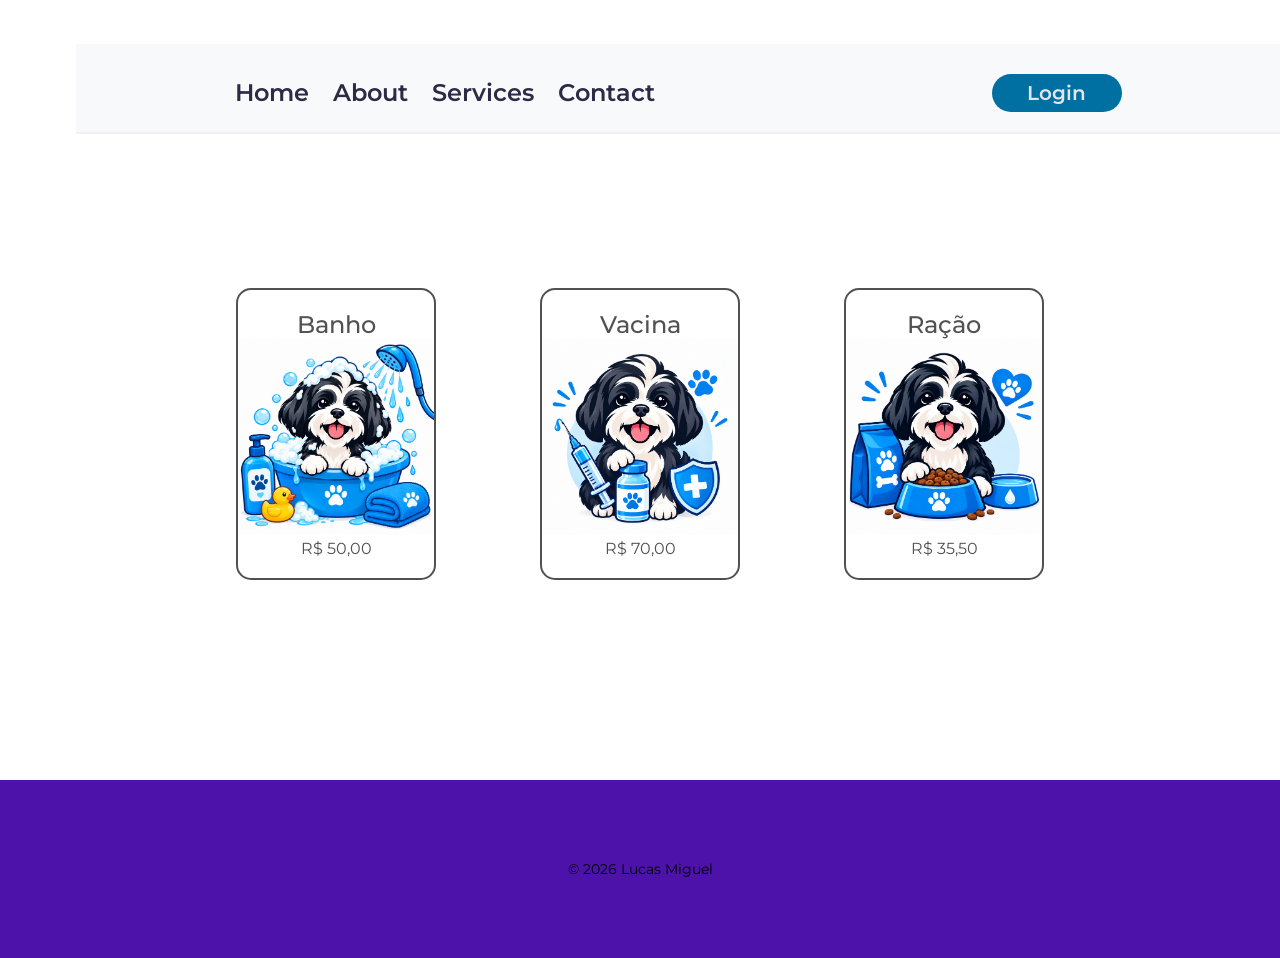
<file: services.html>
<!DOCTYPE html>
<html lang="en">

<head>
    <meta charset="UTF-8">
    <meta name="viewport" content="width=device-width, initial-scale=1.0">
    <title>Pet Lucas</title>
    <link rel="stylesheet" href="style.css">
    <link rel="preconnect" href="https://fonts.googleapis.com">
    <link rel="preconnect" href="https://fonts.gstatic.com" crossorigin>
    <link href="https://fonts.googleapis.com/css2?family=Montserrat:ital,wght@0,100..900;1,100..900&display=swap"
        rel="stylesheet">
</head>

<body>
    <header>
         <div class="nome"><span class="n1"> Pet</span><span class="n2">Purple</span></div>
        <nav>
            <ul>
                <li><a href="index.html" class="link-menu">Home</a></li>
                <li><a href="#" class="link-menu">About</a></li>
                <li><a href="#" class="link-menu">Services</a></li>
                <li><a href="contato.html" class="link-menu">Contact</a></li>
            </ul>
        </nav>
        <button class="botao-login">Login</button>
    </header>
    <main>

        <ul class="services">
            <li><a target="_blank" href="compra.html" class="lista-services">
                    <h2 class="h2-services">Banho</h2>
                    <img src="banho.png" class="img-card">
                    <p class="preco">R$ 50,00</p>
                </a></li>
            <li><a target="_blank" href="compra.html" class="lista-services">
                    <h2 class="h2-services">Vacina</h2>
                    <img src="vacina.png" class="img-card">
                    <p class="preco">R$ 70,00</p>
                </a></li>
            <li><a target="_blank" href="compra.html" class="lista-services">
                    <h2 class="h2-services">Ração</h2>
                    <img src="racao.png" class="img-card">
                    <p class="preco">R$ 35,50</p>
                </a></li>
        </ul>

    </main>
    <footer>
        <p>&copy; 2026 Lucas Miguel</p>
    </footer>







    <script src="script.js"></script>
</body>

</html>
</file>
<file: style.css>
* {
    margin: 0;
    padding: 0;
    box-sizing: border-box;
    font-family: 'Montserrat', sans-serif;
}

li {
    display: inline-block;

}

nav {
    display: inline-block;

}

header {
    margin: 30px, 0px, 144px, 70px;
}

.nome{
    display: none;
}

.link-menu {
    font-weight: 500;
    font-size: 24px;
    line-height: 29px;
    margin: 0 23px 0 0;
    cursor: pointer;
    color: #2b2a47;
    transition: opacity 0.3s;
    text-decoration: none;
}

.link-menu:hover {
    opacity: 0.8;
}

.botao-login {
    width: 130px;
    height: 38px;
    border-radius: 20px;
    background: #006fa2;
    border: none;
    font-size: 20px;
    font-weight: 600;
    color: rgb(227, 231, 235);
    transition: opacity 0.2s;
}

.botao-login:hover {
    opacity: 0.8;
}

.link-menu {
    font-weight: 600;
    font-size: 24px;
    line-height: 28px;
    margin: 0 20px 0 0;
    cursor: pointer;
    color: #2b2a47;
    transition: opacity 0.2s;
}


.logo {
    width: 40%;
    max-width: 430px;
    display: inline-block;
    vertical-align: middle;
    margin: 0 5%;

}

.botao-login {
    width: 130px;
    height: 38px;
    border-radius: 20px;
    background: #006fa2;
    border: none;
    font-size: 20px;
    font-weight: 600;
    color: rgb(227, 231, 235);
    transition: opacity 0.2s;
}

.botao-login {
    width: 130px;
    height: 38px;
    border-radius: 20px;
    background: #006fa2;
    border: none;
    font-size: 20px;
    font-weight: 600;
    color: rgb(227, 231, 235);
    transition: opacity 0.2s;
}

.texto {
    width: 40%;
    display: inline-block;
    vertical-align: middle;
    margin: 0 0 0 5%;
    text-align: center;

}

nav{
    display: inline block;

}

li{
    display: inline-block;
}

header{
    margin: 44px 0 144px 76px;
    background-color: #f8f9fa;
    padding: 30px 0 20px 0;
    border-bottom: 2px solid  #f0f0f0;


    display: flex;
    align-items: center;
    justify-content: space-around;

}

.nome{
    font-size: 30px;
    font-weight: 700;

}

n1{
 color: #4c12aa;

}

n2{
  color: rgba(28, 19, 211, 0.723);
    
}

main {
    text-align: center;

}


.botao-explore {
    width: 120px;
    height: 34px;
    cursor: pointer;
    background: #8dff71;
    border: none;
    border-radius: 20px;
    font-size: 26px;
    font-weight: 500;
    box-shadow: 0 4px 5px rgba(0, 0, 0, 0.2);
    transition: opacity 0.3s;

}


.botao-explore:hover {
    opacity: 0.7;

}


.titulo {
    font-size: 35px;
    font-weight: 900;
    color: #515151;

}

.subtitulo {
    color: #515151;
    line-height: 1.5;
    font-size: 30px;


}

.paragrafo {
    font-size: 16px;
    font-weight: 400;
    line-height: 14px;
    color: #848484;
    text-align: justify;
    margin: 20px 0 30px 0;
    max-width: 500px;


}

.botao-login {
    width: 130px;
    height: 38px;
    border-radius: 20px;
    background: #006fa2;
    border: none;
    font-size: 20px;
    font-weight: 600;

    .botao-login {
        width: 130px;
        height: 38px;
        border-radius: 20px;
        background: #006fa2;
        border: none;
        font-size: 20px;
        font-weight: 600;
        color: rgb(227, 231, 235);
        transition: opacity 0.2s;
    }

    color: rgb(227, 231, 235);
    transition: opacity 0.2s;
}

footer {
    text-align: center;
    background-color:#4c12aa;
    padding: 80px 0 80px 0 ;
    font-size: 14px;
    margin-top: 100px;
    color: f0f0f0;
}


.img-dog {
    display: block;
    width: 70%;
    height: 450px;
    object-fit: cover;
    margin: 80px auto 0 auto;
    border-radius: 15px;


}

.services{
   padding: 10px 0 100px;
}

.h2-services{
font-weight: 500;
}




.lista-services{
    width: 200px;
    display: block;
    text-decoration: none;
    color: #515151;
    border: 2px solid;
    margin: 0 50px;
    padding: 20px 0;
    border-radius: 15px;
    transition: box-shadow 0.2s, transform 0.2s;

}
.lista-services:hover{
    box-shadow: 0 2px 5px rgba(40, 40, 126, 0.2);
    transform: translate(-2px);
}

.img-card{
    width: 100%;
}

@media (max-width: 768px) {
    header {
        margin: 0px 0 60px 0;
        text-align: center;
        width: 100%;

    }

    .link-menu {
        font-weight: 500;
        font-size: 16px;
        line-height: 28px;
        margin: 0 5px 0 0;

    }

    .botao-login {
        width: 90px;
        height: 32px;
        border-radius: 15px;

        font-size: 16px;
        font-weight: 500;

    }



    .logo {
        width: 40%;
        display: block;
        margin: 0 auto 50px auto;

    }

    .texto {
        width: 80%;

        text-align: center;

    }

    .titulo {
        font-size: 30px;.preco{

}
    }
    .img-dog {
    max-height: 250px;
 }
    .h2-services{
font-weight: 400;

font-weight: 400;
font-size: 22px;


}




.lista-services{
    width: 200px;
    margin: 17px 10px;
    padding: 16px 0;
}

}
</file>
